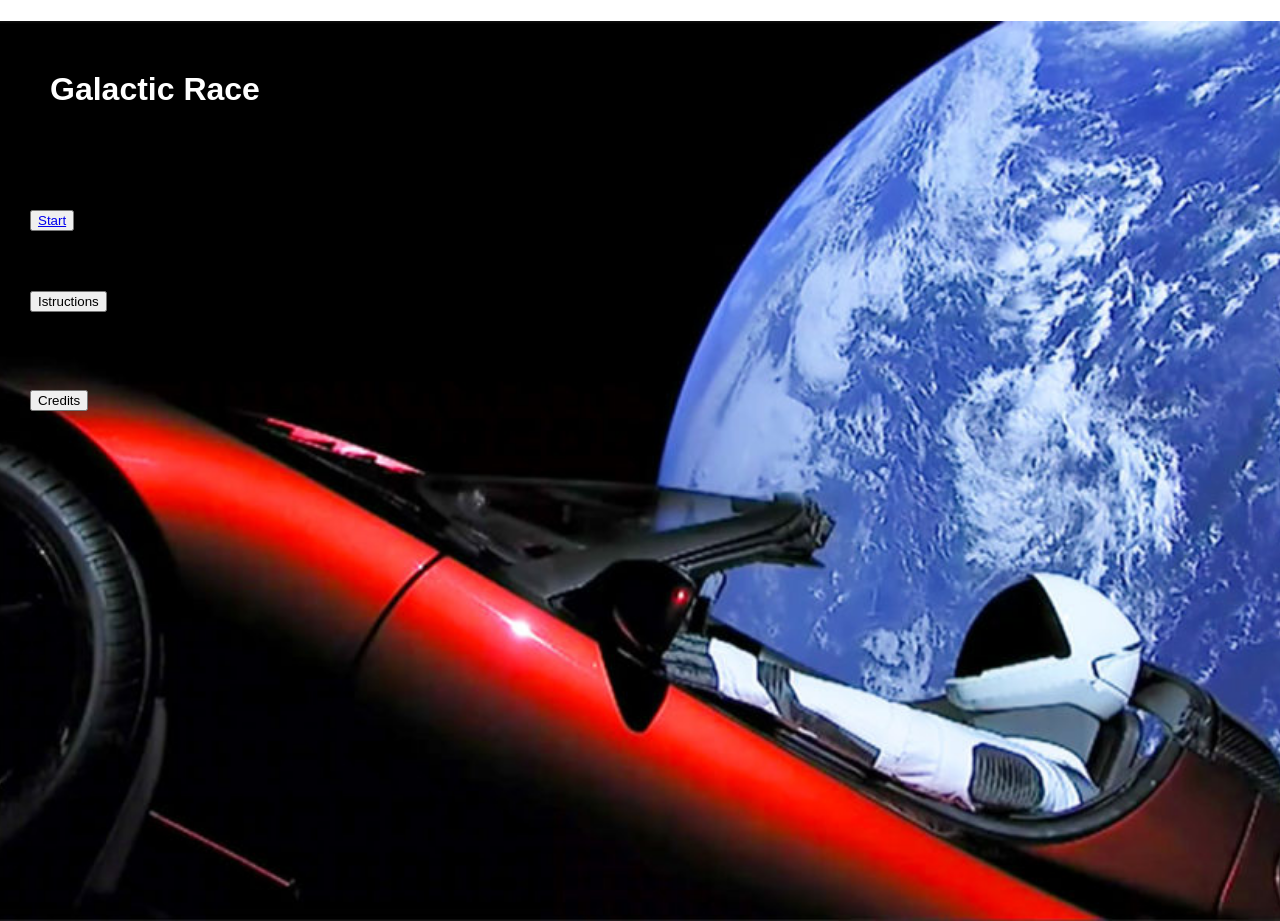
<file: Galactic Race/HomePage.html>
﻿<!DOCTYPE html>
<html>
<head>
    <meta charset="utf-8" />
    <title></title>
    <style>
        body, html {
            height: 100%;
            padding: 0px;
            margin: 0px;
            color: white;
        }

        .bg {
            background-image: url('texture/tesla.jpg');
            background-color: #cccccc;
            position: absolute;
            z-index: -1;
            width: 100%;
            height: 100%;
            background-repeat: no-repeat;
            background-position: center;
            background-size: cover;
        }

        h1 {
            font-family: Impact, Charcoal, sans-serif;
            padding: 50px;
            color: white;
        }
        button{
            margin:30px;   
        }
    </style>

    <script>
        function Instruction() {
          var x = document.getElementById("instruction");
          if (x.style.display === "none") {
            x.style.display = "block";
          } else {
            x.style.display = "none";
          }
        }
         function Credits() {
          var x = document.getElementById("credits");
          if (x.style.display === "none") {
            x.style.display = "block";
          } else {
            x.style.display = "none";
          }
        }
    </script>
</head>
<body>
    <div class="bg"></div>
    <h1>Galactic Race</h1>
    <button>
        <a href="./Index.html">Start</a>
    </button>
    <br />
    <button onclick="Instruction()" >
        <a>Istructions</a>
    </button>
    <br />
    <div  id="instruction" style="background-color: gray;display :none">
        <p>
            The game is very simple and easy to play, just use the classic keyboard keys w, a, s, d to accelerate, turn left, brake and turn right, respectively. Mostly, the button w is held down and the machine will go faster, but its control becomes more difficult.
        </p>
    </div>
    <br />
    <button onclick="Credits()">
        <a>Credits</a>
    </button>
    <br />
    <div id="credits" style="background-color: gray;display:none;">
        <p>
            Performed by Ivan Nocenti.
        </p>
    </div>

</body>
</html>
</file>
